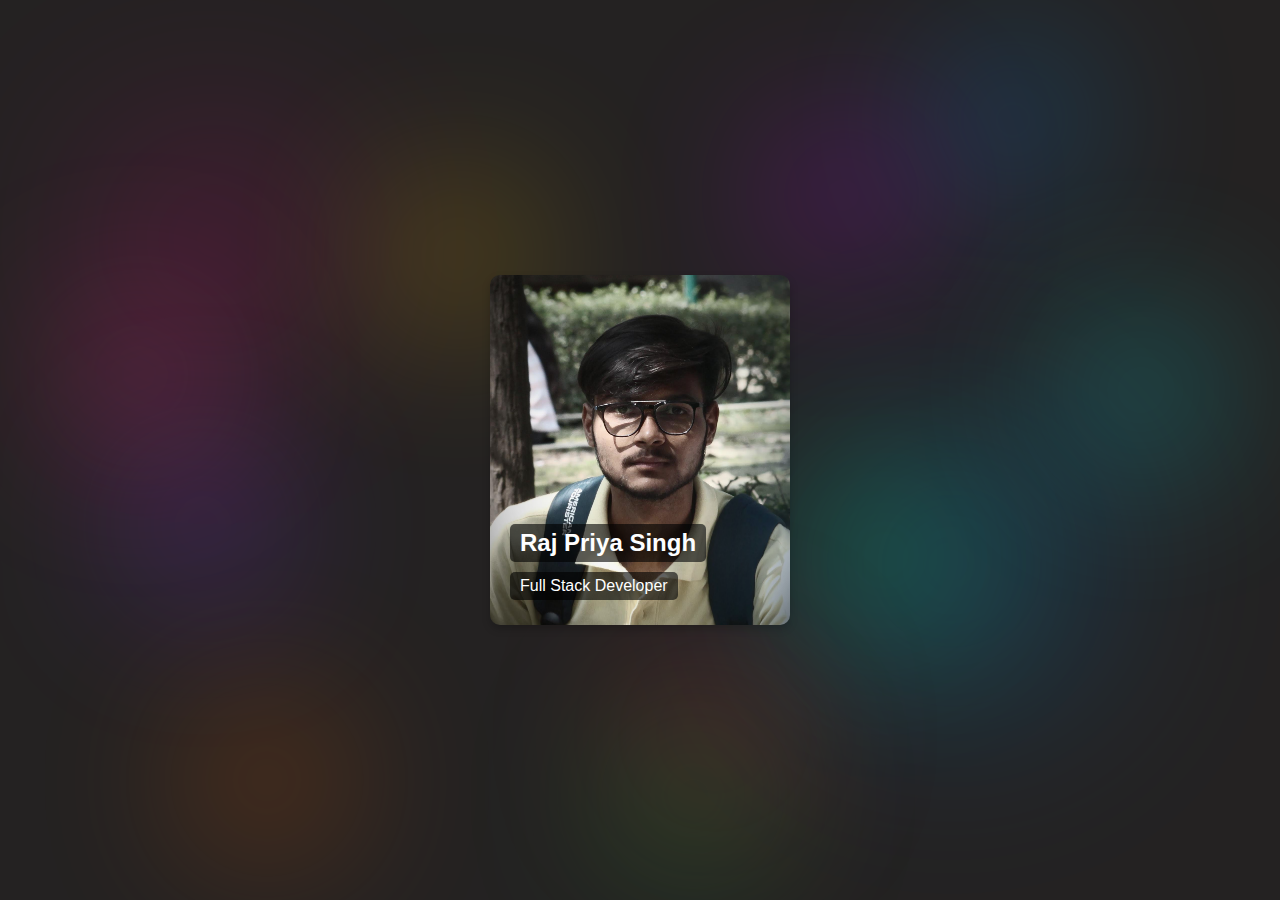
<file: 1. SimpleProfileCard/index.html>
<!DOCTYPE html>
<html lang="en">
  <head>
    <meta charset="UTF-8" />
    <meta name="viewport" content="width=device-width, initial-scale=1.0" />
    <title>Profile Card</title>
    <link rel="stylesheet" href="./style.css" />
  </head>
  <body>
    <div class="gradient-spot"></div>
    <div class="gradient-spot"></div>
    <div class="gradient-spot"></div>
    <div class="gradient-spot"></div>
    <div class="gradient-spot"></div>
    <div class="gradient-spot"></div>
    <div class="gradient-spot"></div>
    <div class="gradient-spot"></div>
    <div class="gradient-spot"></div>
    <div class="gradient-spot"></div>
    <div class="card-container">
      <div class="profile-card">
        <div class="card-front">
          <h2>Raj Priya Singh</h2>
          <p>Full Stack Developer</p>
        </div>
        <div class="card-back">
          <img src="./assets/MyProfileImage.jpg" alt="Profile Picture" />
          <h2>Raj Priya Singh</h2>
          <p>Full Stack Developer</p>
          <p>
            Full Stack Developer with knowledge of frontend and backend and
            passionate about creating beautiful and user-friendly web
            experiences.
          </p>
          <div class="social-icons">
            <a
              href="https://www.linkedin.com/in/raj-priya-singh"
              target="_blank"
              ><img src="./assets/icons8-linkedin.svg" alt="LinkedIn"
            /></a>
            <a href="https://github.com/rogue2101" target="_blank"
              ><img src="./assets/githublogo.svg.svg" alt="Github"
            /></a>
            <a href="#"
              ><img src="./assets/icons8-x.svg" alt="X (Twitter)"
            /></a>
          </div>
        </div>
      </div>
    </div>
  </body>
</html>
</file>
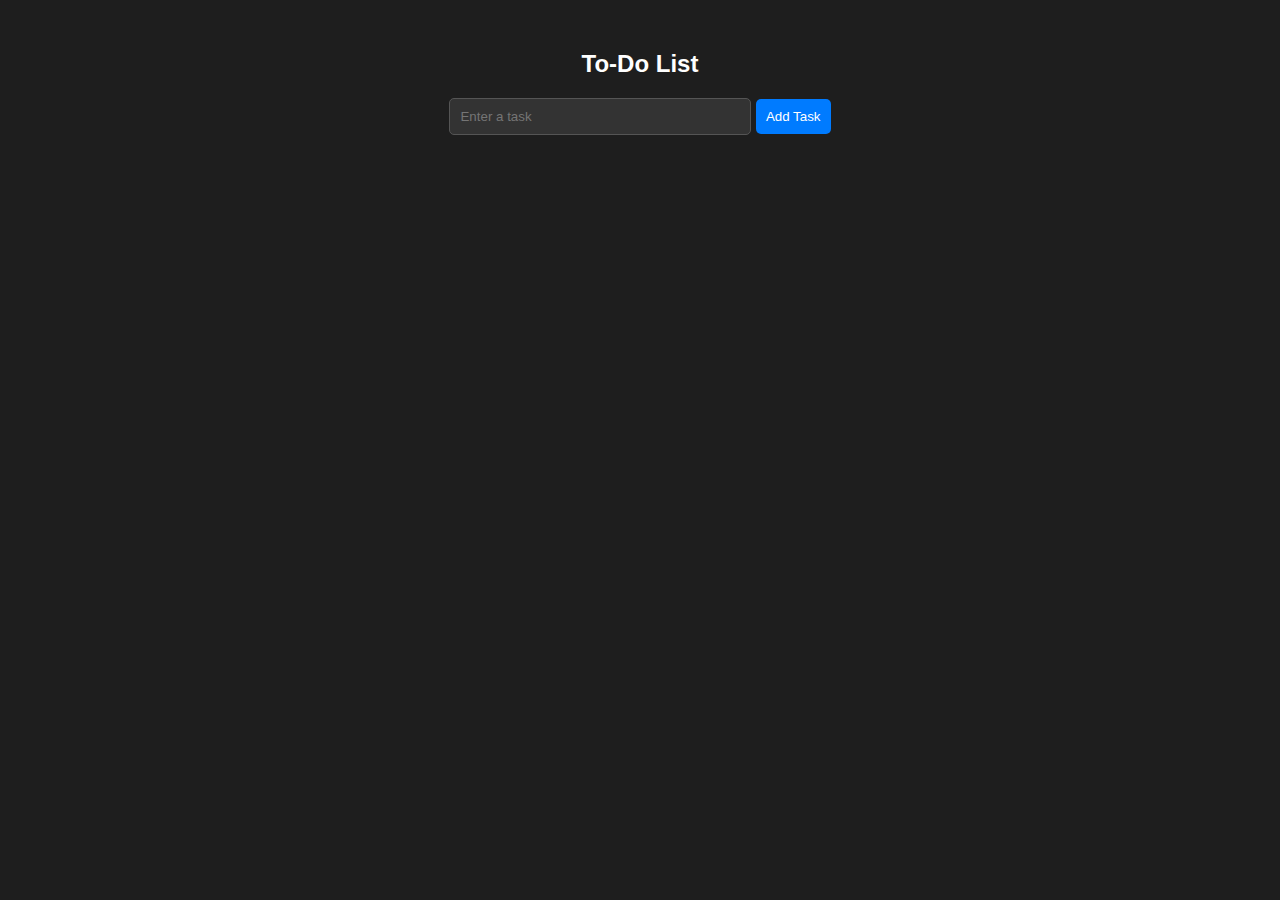
<file: 4. Simple to-do list/index.html>
<!DOCTYPE html>
<html lang="en">
  <head>
    <meta charset="UTF-8" />
    <meta name="viewport" content="width=device-width, initial-scale=1.0" />
    <title>To-Do List</title>
    <link rel="stylesheet" href="./style.css" />
  </head>
  <body>
    <h2>To-Do List</h2>
    <input type="text" id="taskInput" placeholder="Enter a task" />
    <button onclick="addTask()">Add Task</button>

    <ul id="taskList"></ul>

    <script src="./source.js"></script>
  </body>
</html>
</file>
<file: 1. SimpleProfileCard/style.css>
* {
  margin: 0;
  padding: 0;
  box-sizing: border-box;
  font-family: Arial, sans-serif;
}
body {
  display: flex;
  justify-content: center;
  align-items: center;
  height: 100vh;
  background-color: #242222;
  position: relative;
  overflow: hidden;
}
body::before,
body::after {
  content: "";
  position: absolute;
  border-radius: 50%;
  opacity: 0.6;
  filter: blur(100px);
}
body::before {
  width: 300px;
  height: 300px;
  background: radial-gradient(
    circle,
    rgba(255, 0, 150, 0.6) 0%,
    rgba(0, 0, 0, 0) 70%
  );
  top: 10%;
  left: 5%;
}
body::after {
  width: 400px;
  height: 400px;
  background: radial-gradient(
    circle,
    rgba(0, 150, 255, 0.6) 0%,
    rgba(0, 0, 0, 0) 70%
  );
  bottom: 15%;
  right: 10%;
}
.gradient-spot {
  position: absolute;
  width: 150px;
  height: 150px;
  border-radius: 50%;
  opacity: 0.5;
  filter: blur(80px);
}
.gradient-spot:nth-child(1) {
  background: rgba(255, 200, 0, 0.6);
  top: 20%;
  left: 30%;
}
.gradient-spot:nth-child(2) {
  background: rgba(0, 255, 100, 0.6);
  bottom: 30%;
  right: 25%;
}
.gradient-spot:nth-child(3) {
  background: rgba(150, 50, 255, 0.6);
  top: 50%;
  left: 10%;
}
.gradient-spot:nth-child(4) {
  background: rgba(255, 0, 50, 0.6);
  bottom: 10%;
  left: 50%;
}
.gradient-spot:nth-child(5) {
  background: rgba(0, 150, 255, 0.6);
  top: 5%;
  right: 15%;
}
.gradient-spot:nth-child(6) {
  background: rgba(255, 100, 0, 0.6);
  bottom: 5%;
  left: 15%;
}
.gradient-spot:nth-child(7) {
  background: rgba(0, 255, 255, 0.6);
  top: 35%;
  right: 5%;
}
.gradient-spot:nth-child(8) {
  background: rgba(255, 50, 150, 0.6);
  bottom: 50%;
  left: 5%;
}
.gradient-spot:nth-child(9) {
  background: rgba(0, 200, 50, 0.6);
  top: 80%;
  right: 40%;
}
.gradient-spot:nth-child(10) {
  background: rgba(200, 0, 255, 0.6);
  bottom: 70%;
  left: 60%;
}

.card-container {
  position: relative;
  width: 300px;
  height: 350px;
}
.profile-card {
  width: 100%;
  height: 100%;
  position: relative;
  border-radius: 10px;
  overflow: hidden;
  box-shadow: 0 4px 8px rgba(0, 0, 0, 0.2);
}
.card-front,
.card-back {
  width: 100%;
  height: 100%;
  position: absolute;
  transition: opacity 0.6s ease-in-out, transform 0.6s ease-in-out;
}
.card-front {
  background: url("./assets/MyProfileImage.jpg") center/cover no-repeat;
  display: flex;
  flex-direction: column;
  align-items: flex-start;
  justify-content: flex-end;
  padding: 20px;
  color: white;
  opacity: 1;
}
.card-front h2,
.card-front p {
  background: rgba(0, 0, 0, 0.6);
  padding: 5px 10px;
  border-radius: 5px;
  margin: 5px 0;
}
.card-back {
  background: white;
  display: flex;
  flex-direction: column;
  align-items: center;
  justify-content: center;
  text-align: center;
  opacity: 0;
  transform: translateY(20px);
  padding: 20px;
  gap: 5px;
}
.card-back img {
  width: 50%;
  height: 45%;
  border-radius: 50%;
  border: 3px solid white;
  object-fit: cover;
}
.card-back p {
  color: #777;
  font-size: 14px;
  margin-bottom: 15px;
  text-align: center;
}
.social-icons {
  display: flex;
  justify-content: center;
  gap: 20px;
}
.social-icons a img {
  width: 24px;
  height: 24px;
  transition: transform 0.3s;
}
.social-icons a:hover img {
  transform: scale(1.2);
}
.profile-card:hover .card-front {
  opacity: 0;
  transform: translateY(-10px);
}
.profile-card:hover .card-back {
  opacity: 1;
  transform: translateY(0);
}
</file>
<file: 4. Simple to-do list/style.css>
body {
  font-family: Arial, sans-serif;
  max-width: 400px;
  margin: 50px auto;
  text-align: center;
  background-color: #1e1e1e;
  color: #ffffff;
}

input {
  padding: 10px;
  width: 70%;
  background-color: #333;
  color: white;
  border: 1px solid #555;
  border-radius: 5px;
}

button {
  padding: 10px;
  cursor: pointer;
  background-color: #007bff;
  color: white;
  border: none;
  border-radius: 5px;
}

button:hover {
  background-color: #0056b3;
}

ul {
  list-style-type: none;
  padding: 0;
}

li {
  display: flex;
  justify-content: space-between;
  padding: 10px;
  border: 1px solid #444;
  background-color: #2c2c2c;
  margin-top: 5px;
  border-radius: 5px;
}

.delete-btn {
  background-color: red;
  color: white;
  border: none;
  padding: 5px;
  cursor: pointer;
  border-radius: 5px;
}

.delete-btn:hover {
  background-color: darkred;
}
</file>
